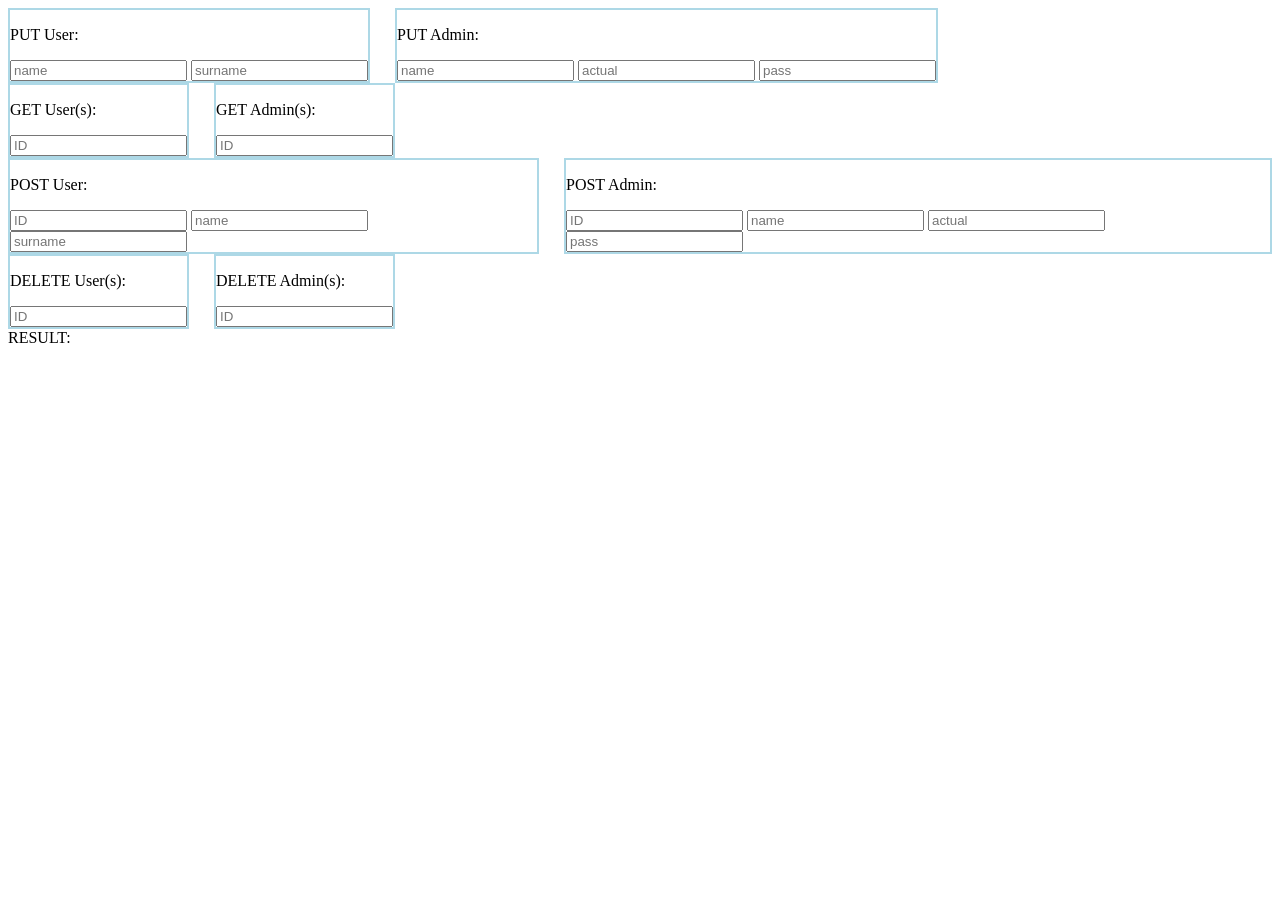
<file: content/index.html>
<!DOCTYPE html>
<html lang="ru">

<head>
	<title>posmen</title>
</head>

<style>
main
{
	display: flex;
	gap: 25px;
}
div
{
	border: 2px solid lightblue;
}
</style>

<body>
	<main>
		<div>
			<p>PUT User:</p>
			<input id="putUserName" placeholder="name" onkeypress="putUserEnter(event)"></input>
			<input id="putUserSurname" placeholder="surname" onkeypress="putUserEnter(event)"></input>
		</div>
		<div>
			<p>PUT Admin:</p>
			<input id="putAdminName" placeholder="name" onkeypress="putAdminEnter(event)"></input>
			<input id="putAdminActual" placeholder="actual" onkeypress="putAdminEnter(event)"></input>
			<input id="putAdminPass" placeholder="pass" onkeypress="putAdminEnter(event)"></input>
		</div>
	</main>
	<main>
		<div>
			<p>GET User(s):</p>
			<input id="getUserID" placeholder="ID" onkeypress="getUserEnter(event)"></input>
		</div>
		<div>
			<p>GET Admin(s):</p>
			<input id="getAdminID" placeholder="ID" onkeypress="getAdminEnter(event)"></input>
		</div>
	</main>
		<main>
		<div>
			<p>POST User:</p>
			<input id="postUserID" placeholder="ID" onkeypress="postUserEnter(event)"></input>
			<input id="postUserName" placeholder="name" onkeypress="postUserEnter(event)"></input>
			<input id="postUserSurname" placeholder="surname" onkeypress="postUserEnter(event)"></input>
		</div>
		<div>
			<p>POST Admin:</p>
			<input id="postAdminID" placeholder="ID" onkeypress="postAdminEnter(event)"></input>
			<input id="postAdminName" placeholder="name" onkeypress="postAdminEnter(event)"></input>
			<input id="postAdminActual" placeholder="actual" onkeypress="postAdminEnter(event)"></input>
			<input id="postAdminPass" placeholder="pass" onkeypress="postAdminEnter(event)"></input>
		</div>
	</main>
		<main>
		<div>
			<p>DELETE User(s):</p>
			<input id="deleteUserID" placeholder="ID" onkeypress="deleteUserEnter(event)"></input>
		</div>
		<div>
			<p>DELETE Admin(s):</p>
			<input id="deleteAdminID" placeholder="ID" onkeypress="deleteAdminEnter(event)"></input>
		</div>
	</main>
	<footer>RESULT: <span id="res"></span><footer>
</body>

<script>
var putUserName = document.getElementById("putUserName");
var putUserSurname = document.getElementById("putUserSurname");
var putUser = new XMLHttpRequest();
putUser.onload = function()
{
	document.getElementById("res").innerText = this.responseText;
}
function putUserEnter(e)
{	
	if (e.keyCode == 13)
	{
		putUser.open("PUT", "/lapi/users");
		putUser.send('{"name":"' + putUserName.value + '","surname":"' + putUserSurname.value + '"}');
		putUserName.value = '';
		putUserSurname.value = '';
	}
}

var putAdminName = document.getElementById("putAdminName");
var putAdminActual = document.getElementById("putAdminActual");
var putAdminPass = document.getElementById("putAdminPass");
var putAdmin = new XMLHttpRequest();
putAdmin.onload = function()
{
	document.getElementById("res").innerText = this.responseText;
}
function putAdminEnter(e)
{	
	if (e.keyCode == 13)
	{
		putAdmin.open("PUT", "/lapi/admins");
		putAdmin.send('{"name":"' + putAdminName.value + '","actual":"' + putAdminActual.value + '","pass":"' + putAdminPass.value + '"}');
		putAdminName.value = '';
		putAdminActual.value = '';
		putAdminPass.value = '';
	}
}

var getUserID = document.getElementById("getUserID");
var getUser = new XMLHttpRequest();
getUser.onload = function() 
{
	document.getElementById("res").innerText = this.responseText;
}
function getUserEnter(e)
{	
	if (e.keyCode == 13)
	{
		getUser.open("GET", "/lapi/users?id=" + getUserID.value);
		getUser.send();
		getUserID.value = '';
	}
}

var getAdminID = document.getElementById("getAdminID");
var getAdmin = new XMLHttpRequest();
getAdmin.onload = function() 
{
	document.getElementById("res").innerText = this.responseText;
}
function getAdminEnter(e)
{	
	if (e.keyCode == 13)
	{
		getAdmin.open("GET", "/lapi/admins?id=" + getAdminID.value);
		getAdmin.send();
		getAdminID.value = '';
	}
}

var postUserID = document.getElementById("postUserID");
var postUserName = document.getElementById("postUserName");
var postUserSurname = document.getElementById("postUserSurname");
var postUser = new XMLHttpRequest();
postUser.onload = function() 
{
	document.getElementById("res").innerText = this.responseText;
}
function postUserEnter(e)
{	
	if (e.keyCode == 13)
	{
		postUser.open("POST", "/lapi/users");
		postUser.send('{"id":"' + postUserID.value + '","name":"' + postUserName.value + '","surname":"' + postUserSurname.value + '"}');
		postUserID.value = '';
		postUserName.value = '';
		postUserSurname.value = '';
	}
}

var postAdminID = document.getElementById("postAdminID");
var postAdminName = document.getElementById("postAdminName");
var postAdminActual = document.getElementById("postAdminActual");
var postAdminPass = document.getElementById("postAdminPass");
var postAdmin = new XMLHttpRequest();
postAdmin.onload = function()
{
	document.getElementById("res").innerText = this.responseText;
}
function postAdminEnter(e)
{	
	if (e.keyCode == 13)
	{
		postAdmin.open("POST", "/lapi/admins");
		postAdmin.send('{"id":"' + postAdminID.value + + '","name":"' + postAdminName.value + '","actual":"' + postAdminActual.value + '","pass":"' + postAdminPass.value + '"}');
		postAdminID.value = '';
		postAdminName.value = '';
		postAdminActual.value = '';
		postAdminPass.value = '';
	}
}

var deleteUserID = document.getElementById("deleteUserID");
var deleteUser = new XMLHttpRequest();
deleteUser.onload = function() 
{
	document.getElementById("res").innerText = this.responseText;
}
function deleteUserEnter(e)
{	
	if (e.keyCode == 13)
	{
		deleteUser.open("DELETE", "/lapi/users?id=" + deleteUserID.value);
		deleteUser.send();
		deleteUserID.value = '';
	}
}

var deleteAdminID = document.getElementById("deleteAdminID");
var deleteAdmin = new XMLHttpRequest();
deleteAdmin.onload = function() 
{
	document.getElementById("res").innerText = this.responseText;
}
function deleteAdminEnter(e)
{	
	if (e.keyCode == 13)
	{
		deleteAdmin.open("DELETE", "/lapi/admins?id=" + deleteAdminID.value);
		deleteAdmin.send();
		deleteAdminID.value = '';
	}
}
</script>

</html>
</file>
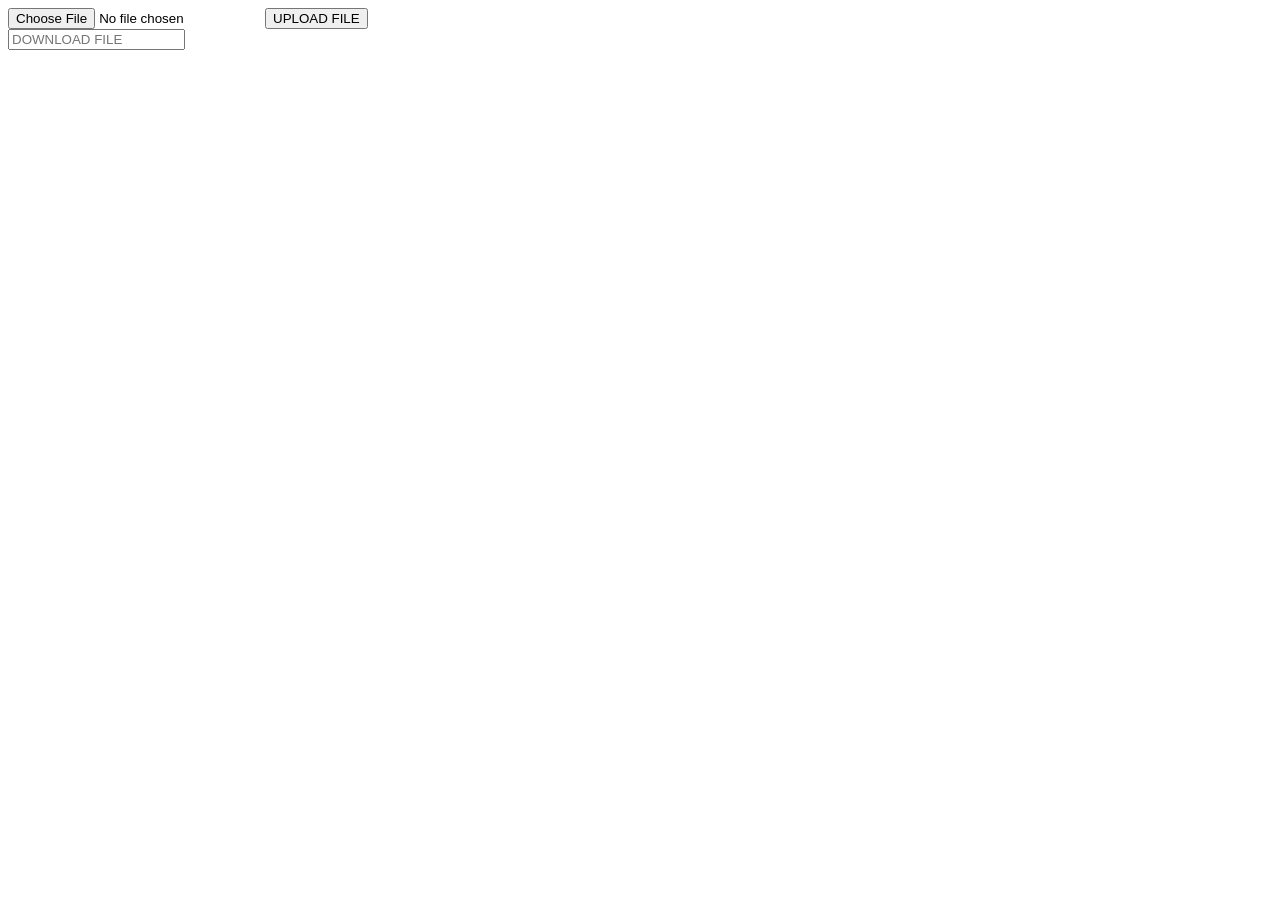
<file: content/sessions/index.html>
<!DOCTYPE html>
<html lang="ru">

<head>
	<title>donlod</title>
</head>

<body>
	<form action="upload.php" method="post" enctype="multipart/form-data">
		<input type="file" name="fileToUpload" id="fileToUpload">
		<input type="submit" value="UPLOAD FILE" name="submit">
	</form>
	<input placeholder="DOWNLOAD FILE" id="download" onkeypress="DownloadEnter(event)">
</body>

<script>
var download = document.getElementById("download");
var link = document.createElement("a");

function DownloadEnter(e)
{	
	if (e.keyCode == 13)
	{
		link.href = "http://localhost/files/" + download.value;
		link.download = download.value;
		download.value = "";
		link.click();
	}
}
</script>

</html>
</file>
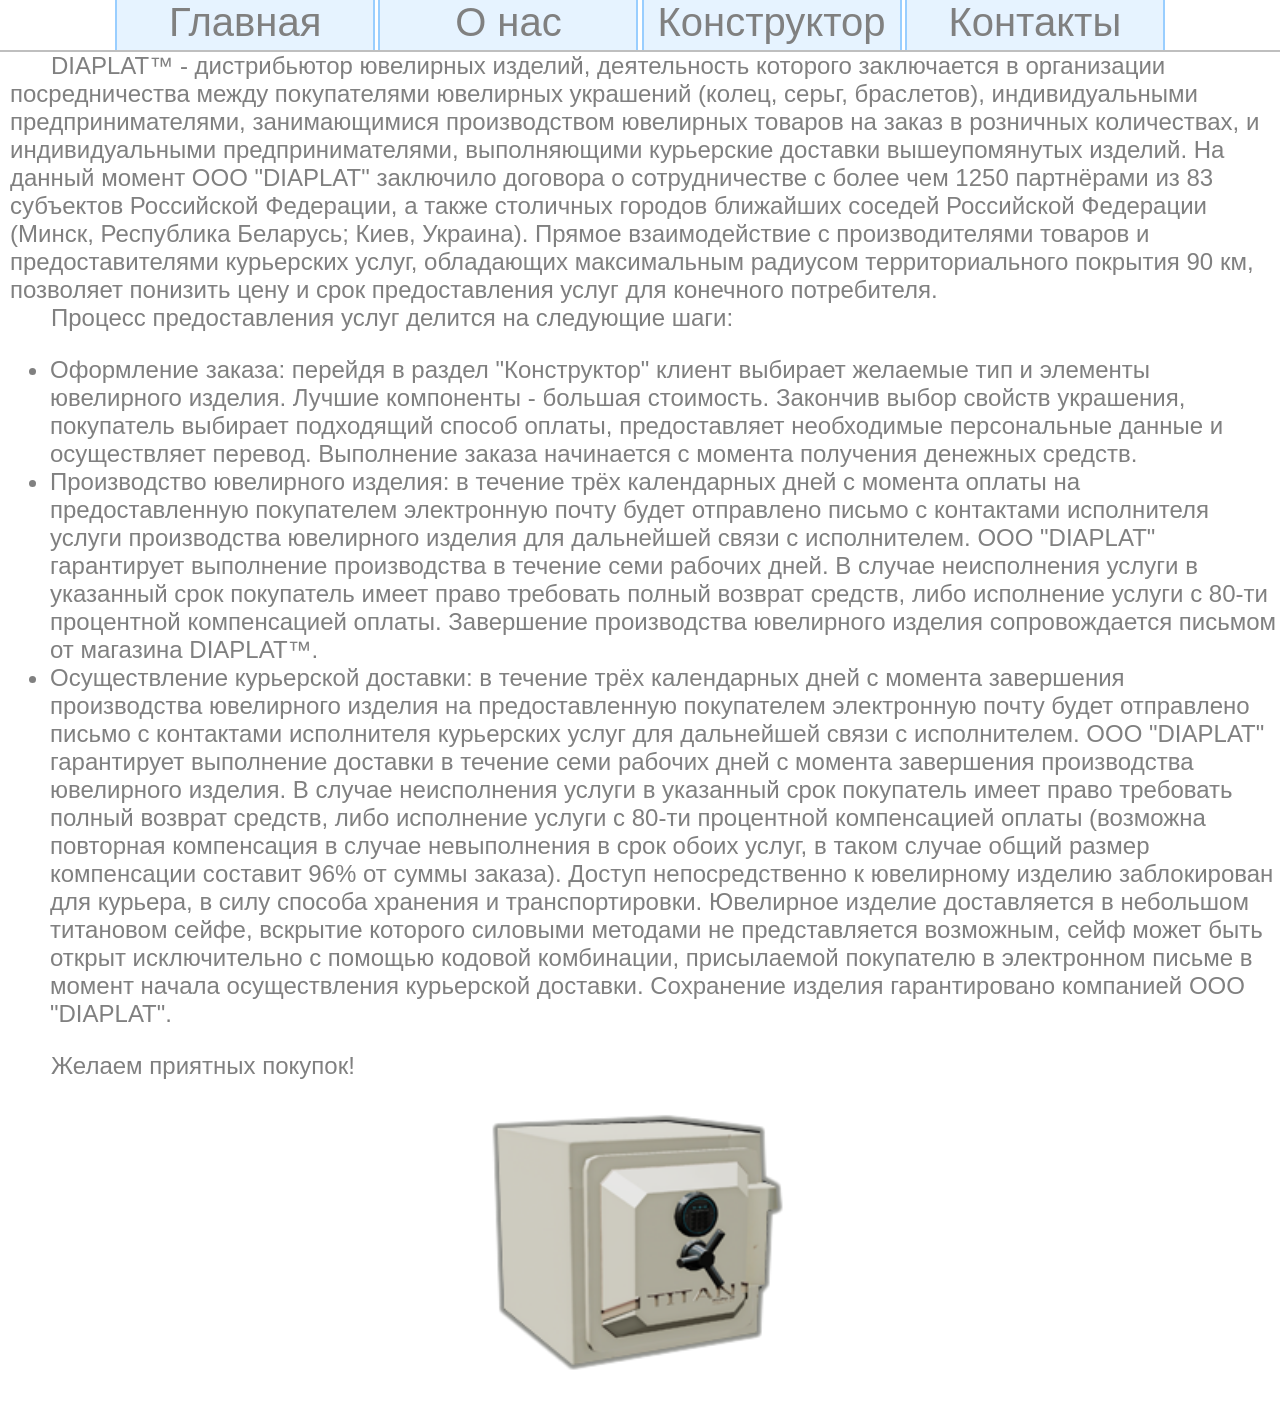
<file: content/diaplat/about/index.html>
<!DOCTYPE html>
<html lang="ru">

<head>
	<meta name="viewport" content="width=device-width, initial-scale=1.0">
	<meta charset="utf-8">
	<title>Ювелирный магазин DIAPLAT</title>
	<link rel="stylesheet" type="text/css" href="style.css">
	<link rel = "shortcut icon" href="favicon.ico" type="image/x-icon">
</head>

<body>
	<div class="mobile">
		<nav id="navM">
			<div id="navHomeM">Главная</div>
			<div id="navAboutM">О нас</div>
			<div id="navConstructorM">Конструктор</div>
			<div id="navContactsM">Контакты</div>
			<div id="navBtn">></div>
		</nav>
		<main>
			<div id="textM" class="indent">
			DIAPLAT™ - дистрибьютор ювелирных изделий, деятельность которого заключается 
			в организации посредничества между покупателями ювелирных украшений (колец, серьг, браслетов), 
			индивидуальными предпринимателями, занимающимися производством ювелирных товаров на заказ в розничных количествах, 
			и индивидуальными предпринимателями, выполняющими курьерские доставки вышеупомянутых изделий. 
			На данный момент ООО "DIAPLAT" заключило договора о сотрудничестве с более чем 1250 партнёрами из 83 субъектов Российской Федерации, 
			а также столичных городов ближайших соседей Российской Федерации (Минск, Республика Беларусь; Киев, Украина). 
			Прямое взаимодействие с производителями товаров и предоставителями курьерских услуг, обладающих максимальным радиусом территориального покрытия 90 км, 
			позволяет понизить цену и срок предоставления услуг для конечного потребителя.
			</div>
			<div id="textM" class="indent">
			Процесс предоставления услуг делится на следующие шаги:
			</div>
			<ul id="textM">
				<li>Оформление заказа: перейдя в раздел "Конструктор" клиент выбирает желаемые тип и элементы ювелирного изделия. Лучшие компоненты - большая стоимость. Закончив выбор свойств украшения, покупатель выбирает подходящий способ оплаты, предоставляет необходимые персональные данные и осуществляет перевод. Выполнение заказа начинается с момента получения денежных средств.</li>
				<li>Производство ювелирного изделия: в течение трёх календарных дней с момента оплаты на предоставленную покупателем электронную почту будет отправлено письмо с контактами исполнителя услуги производства ювелирного изделия для дальнейшей связи с исполнителем. ООО "DIAPLAT" гарантирует выполнение производства в течение семи рабочих дней. В случае неисполнения услуги в указанный срок покупатель имеет право требовать полный возврат средств, либо исполнение услуги с 80-ти процентной компенсацией оплаты. Завершение производства ювелирного изделия сопровождается письмом от магазина DIAPLAT™.</li>
				<li>Осуществление курьерской доставки: в течение трёх календарных дней с момента завершения производства ювелирного изделия на предоставленную покупателем электронную почту будет отправлено письмо с контактами исполнителя курьерских услуг для дальнейшей связи с исполнителем. ООО "DIAPLAT" гарантирует выполнение доставки в течение семи рабочих дней с момента завершения производства ювелирного изделия. В случае неисполнения услуги в указанный срок покупатель имеет право требовать полный возврат средств, либо исполнение услуги с 80-ти процентной компенсацией оплаты (возможна повторная компенсация в случае невыполнения в срок обоих услуг, в таком случае общий размер компенсации составит 96% от суммы заказа). Доступ непосредственно к ювелирному изделию заблокирован для курьера, в силу способа хранения и транспортировки. Ювелирное изделие доставляется в небольшом титановом сейфе, вскрытие которого силовыми методами не представляется возможным, сейф может быть открыт исключительно с помощью кодовой комбинации, присылаемой покупателю в электронном письме в момент начала осуществления курьерской доставки. Сохранение изделия гарантировано компанией ООО "DIAPLAT".</li>
			</ul>
			<div id="textM" class="indent">Желаем приятных покупок!</div>
			<div><img id="img" src="safe.png"></div>
		</main>
		<footer>
		</footer>
	</div>
	<div class="desktop">
		<nav>
			<div id="navHomeD"><div id="navT">Главная</div></div>
			<div id="navAboutD">О нас</div>
			<div id="navConstructorD">Конструктор</div>
			<div id="navContactsD">Контакты</div>
		</nav>
		<main>
			<div id="textD" class="indent">
			DIAPLAT™ - дистрибьютор ювелирных изделий, деятельность которого заключается 
			в организации посредничества между покупателями ювелирных украшений (колец, серьг, браслетов), 
			индивидуальными предпринимателями, занимающимися производством ювелирных товаров на заказ в розничных количествах, 
			и индивидуальными предпринимателями, выполняющими курьерские доставки вышеупомянутых изделий. 
			На данный момент ООО "DIAPLAT" заключило договора о сотрудничестве с более чем 1250 партнёрами из 83 субъектов Российской Федерации, 
			а также столичных городов ближайших соседей Российской Федерации (Минск, Республика Беларусь; Киев, Украина). 
			Прямое взаимодействие с производителями товаров и предоставителями курьерских услуг, обладающих максимальным радиусом территориального покрытия 90 км, 
			позволяет понизить цену и срок предоставления услуг для конечного потребителя.
			</div>
			<div id="textD" class="indent">
			Процесс предоставления услуг делится на следующие шаги:
			</div>
			<ul id="textD">
				<li>Оформление заказа: перейдя в раздел "Конструктор" клиент выбирает желаемые тип и элементы ювелирного изделия. Лучшие компоненты - большая стоимость. Закончив выбор свойств украшения, покупатель выбирает подходящий способ оплаты, предоставляет необходимые персональные данные и осуществляет перевод. Выполнение заказа начинается с момента получения денежных средств.</li>
				<li>Производство ювелирного изделия: в течение трёх календарных дней с момента оплаты на предоставленную покупателем электронную почту будет отправлено письмо с контактами исполнителя услуги производства ювелирного изделия для дальнейшей связи с исполнителем. ООО "DIAPLAT" гарантирует выполнение производства в течение семи рабочих дней. В случае неисполнения услуги в указанный срок покупатель имеет право требовать полный возврат средств, либо исполнение услуги с 80-ти процентной компенсацией оплаты. Завершение производства ювелирного изделия сопровождается письмом от магазина DIAPLAT™.</li>
				<li>Осуществление курьерской доставки: в течение трёх календарных дней с момента завершения производства ювелирного изделия на предоставленную покупателем электронную почту будет отправлено письмо с контактами исполнителя курьерских услуг для дальнейшей связи с исполнителем. ООО "DIAPLAT" гарантирует выполнение доставки в течение семи рабочих дней с момента завершения производства ювелирного изделия. В случае неисполнения услуги в указанный срок покупатель имеет право требовать полный возврат средств, либо исполнение услуги с 80-ти процентной компенсацией оплаты (возможна повторная компенсация в случае невыполнения в срок обоих услуг, в таком случае общий размер компенсации составит 96% от суммы заказа). Доступ непосредственно к ювелирному изделию заблокирован для курьера, в силу способа хранения и транспортировки. Ювелирное изделие доставляется в небольшом титановом сейфе, вскрытие которого силовыми методами не представляется возможным, сейф может быть открыт исключительно с помощью кодовой комбинации, присылаемой покупателю в электронном письме в момент начала осуществления курьерской доставки. Сохранение изделия гарантировано компанией ООО "DIAPLAT".</li>
			</ul>
			<div id="textD" class="indent">Желаем приятных покупок!</div>
			<div><img id="img" src="safe.png"></div>
		</main>
		<footer id="footD">
		</footer>
	</div>
</body>
<script src="script.js"></script>
</html>
</file>
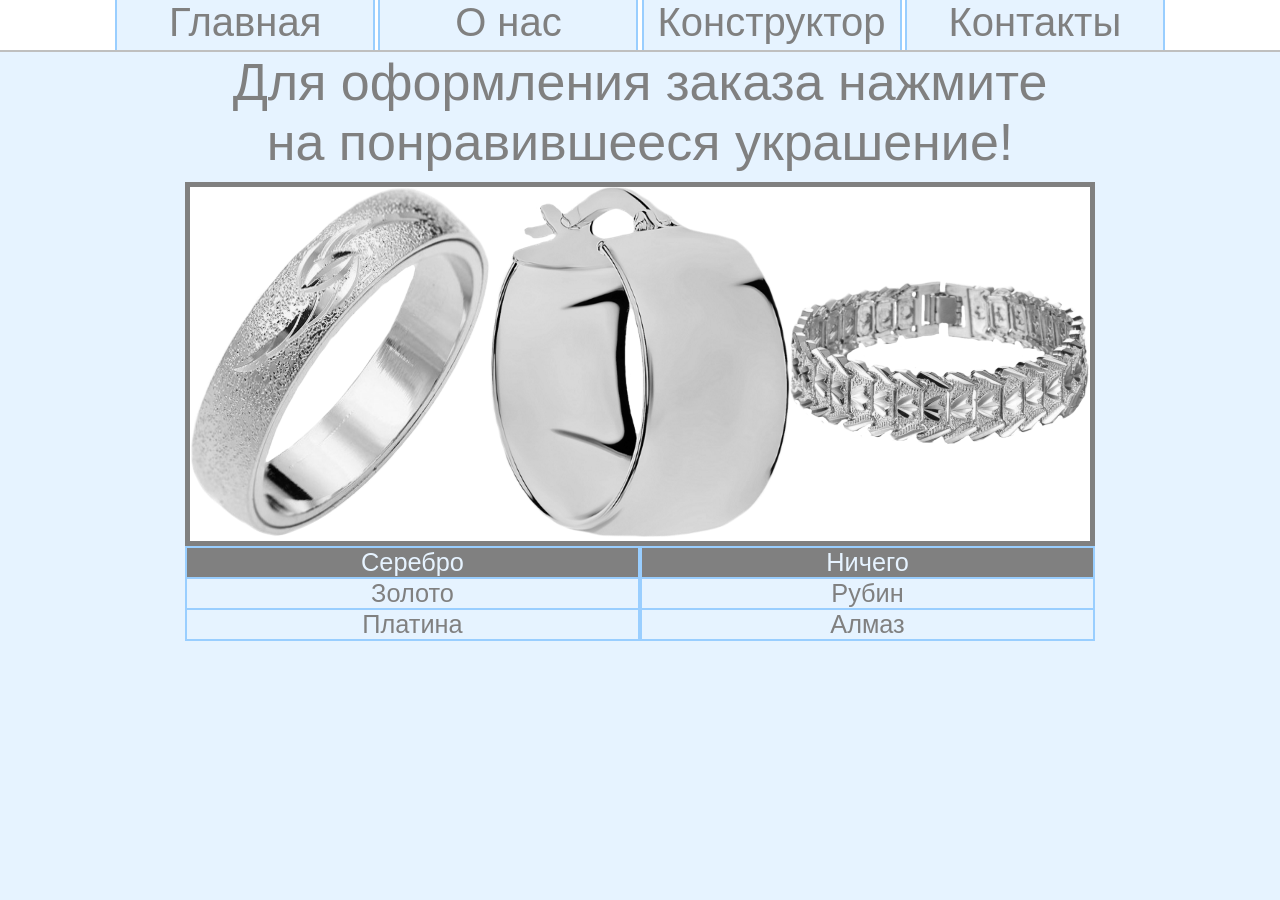
<file: content/diaplat/constructor/index.html>
<!DOCTYPE html>
<html lang="ru">

<head>
	<meta name="viewport" content="width=device-width, initial-scale=1.0">
	<meta charset="utf-8">
	<title>Ювелирный магазин DIAPLAT</title>
	<link rel="stylesheet" type="text/css" href="style.css">
	<link rel = "shortcut icon" href="favicon.ico" type="image/x-icon">
</head>

<body>
	<div class="mobile">
		<nav id="navM">
			<div id="navHomeM">Главная</div>
			<div id="navAboutM">О нас</div>
			<div id="navConstructorM">Конструктор</div>
			<div id="navContactsM">Контакты</div>
			<div id="navBtn">></div>
		</nav>
		<main>
			<div id="textM">Для оформления заказа</div>
			<div id="textM">нажмите</div>
			<div id="textM">на понравившееся</div>
			<div id="textM">украшение!</div>
			<div id="flexSCM">
				<div class="ringM1"><img src="ringS.png"></img></div>
				<div class="earringM1"><img src="earringS.png"></img></div>
				<div class="braceletM1" id="br"><img src="braceletS.png"></img></div>
			</div>
			<div id="flexGM">
				<div class="ringM2"><img src="ringG.png"></img></div>
				<div class="earringM2"><img src="earringG.png"></img></div>
				<div class="braceletM2" id="br"><img src="braceletG.png"></img></div>
			</div>
			<div id="flexPM">
				<div class="ringM3"><img src="ringP.png"></img></div>
				<div class="earringM3"><img src="earringP.png"></img></div>
				<div class="braceletM3" id="br"><img src="braceletP.png"></img></div>
			</div>
			<div id="buttons">
				<div id="silvMC">Серебро</div>
				<div id="goldM">Золото</div>
				<div id="platM">Платина</div>
				<div id="noneMC">Ничего</div>
				<div id="rubyM">Рубин</div>
				<div id="diamM">Алмаз</div>
			</div>
			<div id="ruby1M"><img src="ruby.png"></img></div>
			<div id="ruby2M"><img src="ruby.png"></img></div>
			<div id="ruby3M"><img src="ruby.png"></img></div>
			<div id="diam1M"><img src="diamond.png"></img></div>
			<div id="diam2M"><img src="diamond.png"></img></div>
			<div id="diam3M"><img src="diamond.png"></img></div>
		</main>
		<footer>
		</footer>
	</div>
	<div class="desktop">
		<nav>
			<div id="navHomeD"><div id="navT">Главная</div></div>
			<div id="navAboutD">О нас</div>
			<div id="navConstructorD">Конструктор</div>
			<div id="navContactsD">Контакты</div>
		</nav>
		<main>
			<div id="textD">Для оформления заказа нажмите</div>
			<div id="textD">на понравившееся украшение!</div>
			<div id="flexSCD">
				<div class="ringD1"><img src="ringS.png"></img></div>
				<div class="earringD1"><img src="earringS.png"></img></div>
				<div class="braceletD1" id="br"><img src="braceletS.png"></img></div>
			</div>
			<div id="flexGD">
				<div class="ringD2"><img src="ringG.png"></img></div>
				<div class="earringD2"><img src="earringG.png"></img></div>
				<div class="braceletD2" id="br"><img src="braceletG.png"></img></div>
			</div>
			<div id="flexPD">
				<div class="ringD3"><img src="ringP.png"></img></div>
				<div class="earringD3"><img src="earringP.png"></img></div>
				<div class="braceletD3" id="br"><img src="braceletP.png"></img></div>
			</div>
			<div id="buttons">
				<div id="silvDC">Серебро</div>
				<div id="goldD">Золото</div>
				<div id="platD">Платина</div>
				<div id="noneDC">Ничего</div>
				<div id="rubyD">Рубин</div>
				<div id="diamD">Алмаз</div>
			</div>
			<div id="ruby1D"><img src="ruby.png"></img></div>
			<div id="ruby2D"><img src="ruby.png"></img></div>
			<div id="ruby3D"><img src="ruby.png"></img></div>
			<div id="diam1D"><img src="diamond.png"></img></div>
			<div id="diam2D"><img src="diamond.png"></img></div>
			<div id="diam3D"><img src="diamond.png"></img></div>
		</main>
		<footer id="footD">
		</footer>
	</div>
</body>
<script src="script.js"></script>
</html>
</file>
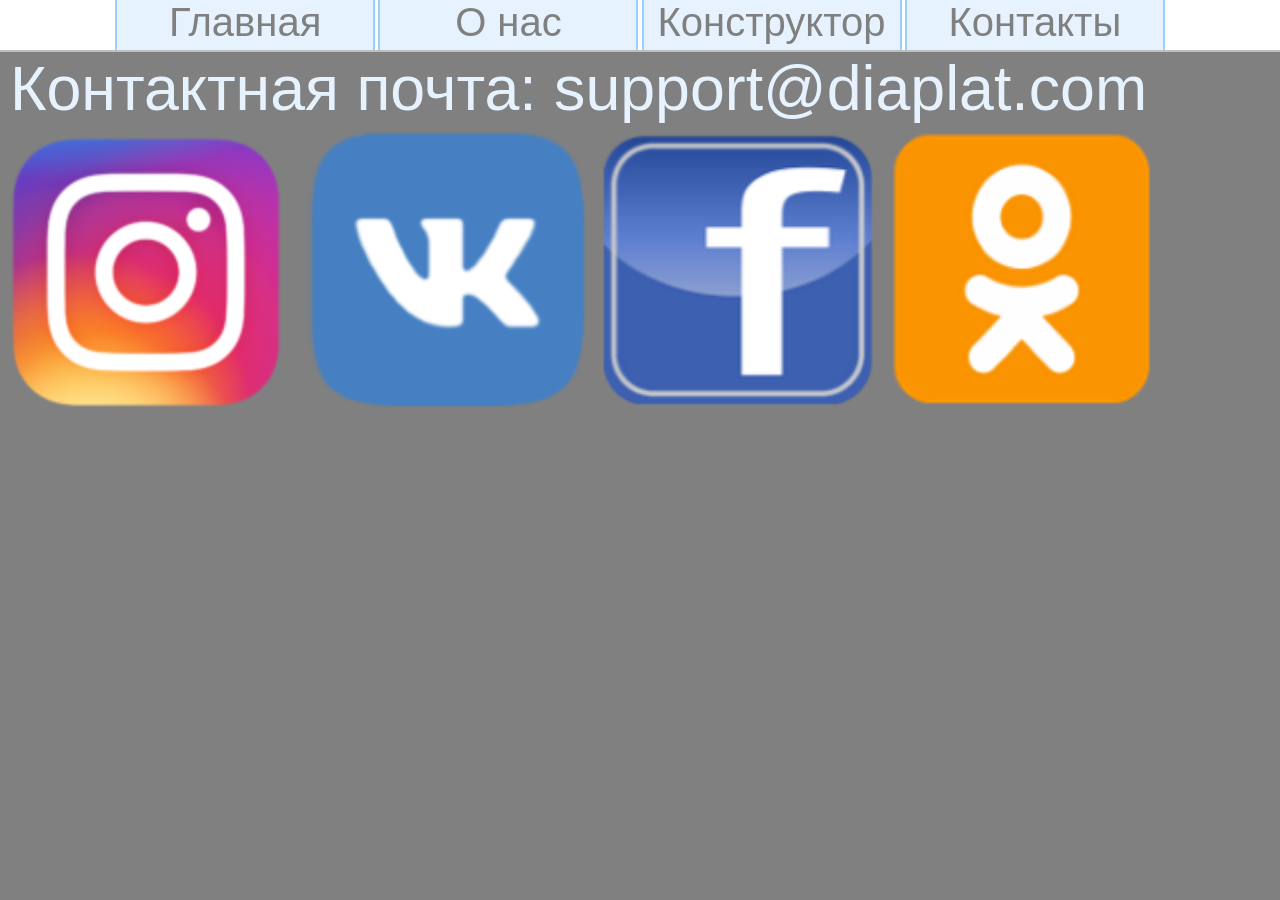
<file: content/diaplat/contacts/index.html>
<!DOCTYPE html>
<html lang="ru">

<head>
	<meta name="viewport" content="width=device-width, initial-scale=1.0">
	<meta charset="utf-8">
	<title>Ювелирный магазин DIAPLAT</title>
	<link rel="stylesheet" type="text/css" href="style.css">
	<link rel = "shortcut icon" href="favicon.ico" type="image/x-icon">
</head>

<body>
	<div class="mobile">
		<nav id="navM">
			<div id="navHomeM">Главная</div>
			<div id="navAboutM">О нас</div>
			<div id="navConstructorM">Конструктор</div>
			<div id="navContactsM">Контакты</div>
			<div id="navBtn">></div>
		</nav>
		<main>
			<div id="textM">Контактная почта: support@diaplat.com</div>
			<a href="https://www.instagram.com/adamas_ru/?hl=ru"><img src="instagram.png" width="193"></img></a>
			<a href="https://vk.com/adamas.club"><img src="vk.png" width="185"></img></a>
			<a href="https://www.facebook.com/adamas.club/"><img src="facebook.png" width="185"></img></a>
			<a href="https://ok.ru/adamasclub"><img src="odnoklassniki.png" width="185"></img></a>
		</main>
		<footer>
		</footer>
	</div>
	<div class="desktop">
		<nav>
			<div id="navHomeD"><div id="navT">Главная</div></div>
			<div id="navAboutD">О нас</div>
			<div id="navConstructorD">Конструктор</div>
			<div id="navContactsD">Контакты</div>
		</nav>
		<main>
			<div id="textD">Контактная почта: support@diaplat.com</div>
			<div id="flex">
				<a href="https://www.instagram.com/adamas_ru/?hl=ru"><img src="instagram.png" width="300"></img></a>
				<a href="https://vk.com/adamas.club"><img src="vk.png" width="292"></img></a>
				<a href="https://www.facebook.com/adamas.club/"><img src="facebook.png" width="288"></img></a>
				<a href="https://ok.ru/adamasclub"><img src="odnoklassniki.png" width="277"></img></a>
			</div>
		</main>
		<footer id="footD">
		</footer>
	</div>
</body>
<script src="script.js"></script>
</html>
</file>
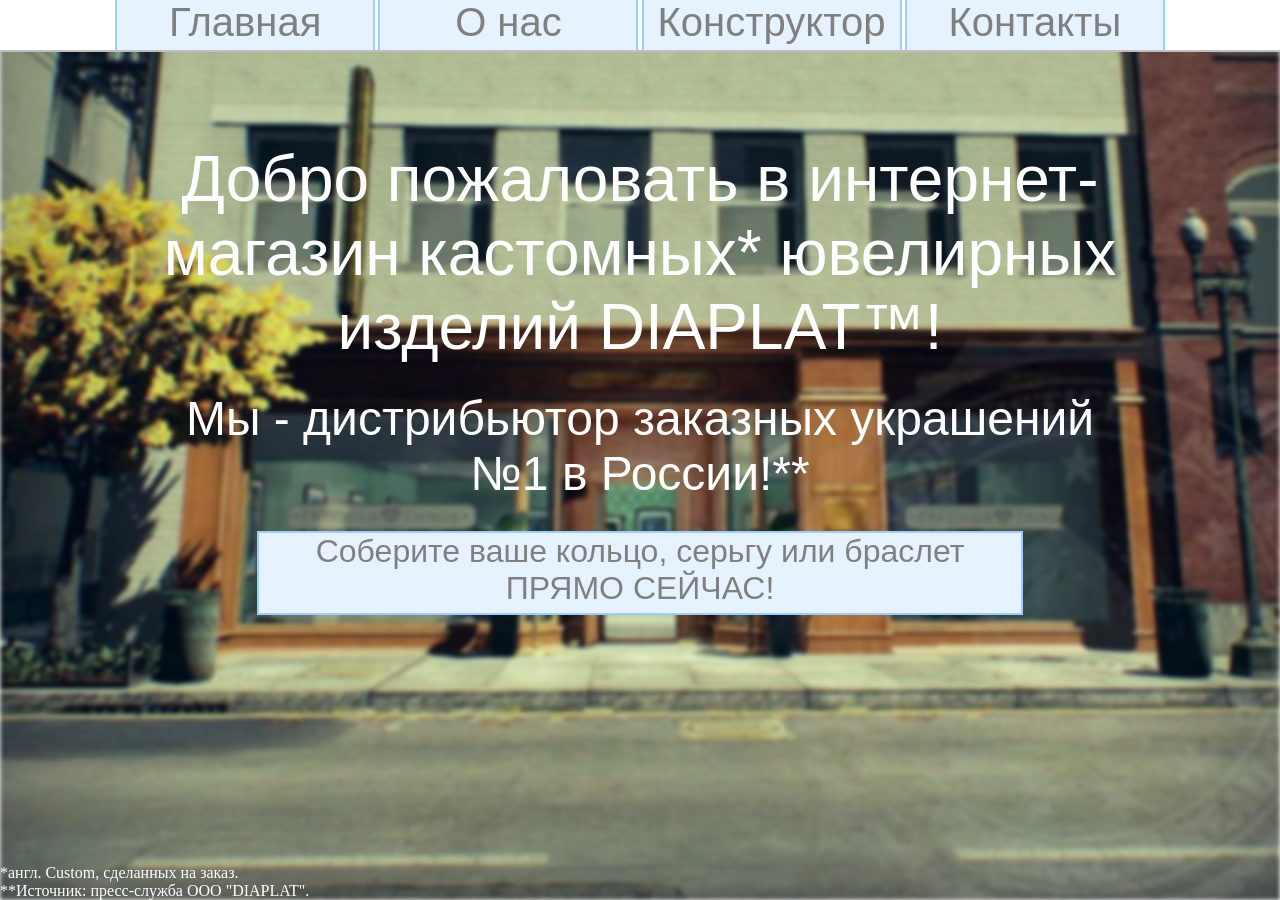
<file: content/diaplat/home/index.html>
<!DOCTYPE html>
<html lang="ru">

<head>
	<meta name="viewport" content="width=device-width, initial-scale=1.0">
	<meta charset="utf-8">
	<title>Ювелирный магазин DIAPLAT</title>
	<link rel="stylesheet" type="text/css" href="style.css">
	<link rel = "shortcut icon" href="favicon.ico" type="image/x-icon">
</head>

<body>
	<div id="off">
		<div>К сожалению, наш сайт не поддерживает Internet Explorer.</div>
		<div>Советуем обновить браузер.</div>
	</div>
	<div class="mobile">
		<nav id="navM">
			<div id="navHomeM">Главная</div>
			<div id="navAboutM">О нас</div>
			<div id="navConstructorM">Конструктор</div>
			<div id="navContactsM">Контакты</div>
			<div id="navBtn">></div>
		</nav>
		<main>
			<div id="welcome">
				<div>Добро пожаловать в интернет-магазин кастомных* ювелирных изделий DIAPLAT™!</div>
			</div>
			<div id="number1M">
				<div>Мы - дистрибьютор заказных украшений №1 в России!**</div>
			</div>
			<div id="orderM">
				<div>Соберите ваше кольцо, серьгу или браслет</div> 
				<div>ПРЯМО СЕЙЧАС!</div>
			</div>
		</main>
		<footer>
			<div>*англ. Custom, сделанных на заказ.</div>
			<div>**Источник: пресс-служба ООО "DIAPLAT".</div>
		</footer>
		<div id="imgM"></div>
	</div>
	<div class="desktop">
		<nav>
			<div id="navHomeD"><div id="navT">Главная</div></a></div>
			<div id="navAboutD">О нас</div>
			<div id="navConstructorD">Конструктор</div>
			<div id="navContactsD">Контакты</div>
		</nav>
		<main>
				<div id="welcome">
					<div>Добро пожаловать в интернет-</div>
					<div>магазин кастомных* ювелирных</div>
					<div>изделий DIAPLAT™!</div>
				</div>
				<div id="number1D">
					<div>Мы - дистрибьютор заказных украшений</div>
					<div>№1 в России!**</div>
				</div>
				<div id="orderD">
					<div>Соберите ваше кольцо, серьгу или браслет</div> 
					<div>ПРЯМО СЕЙЧАС!</div>
				</div>
		</main>
		<footer id="footD">
			<div>*англ. Custom, сделанных на заказ.</div>
			<div>**Источник: пресс-служба ООО "DIAPLAT".</div>
		</footer>
		<div id="imgD"></div>
	</div>
</body>
<script src="script.js"></script>
</html>
</file>
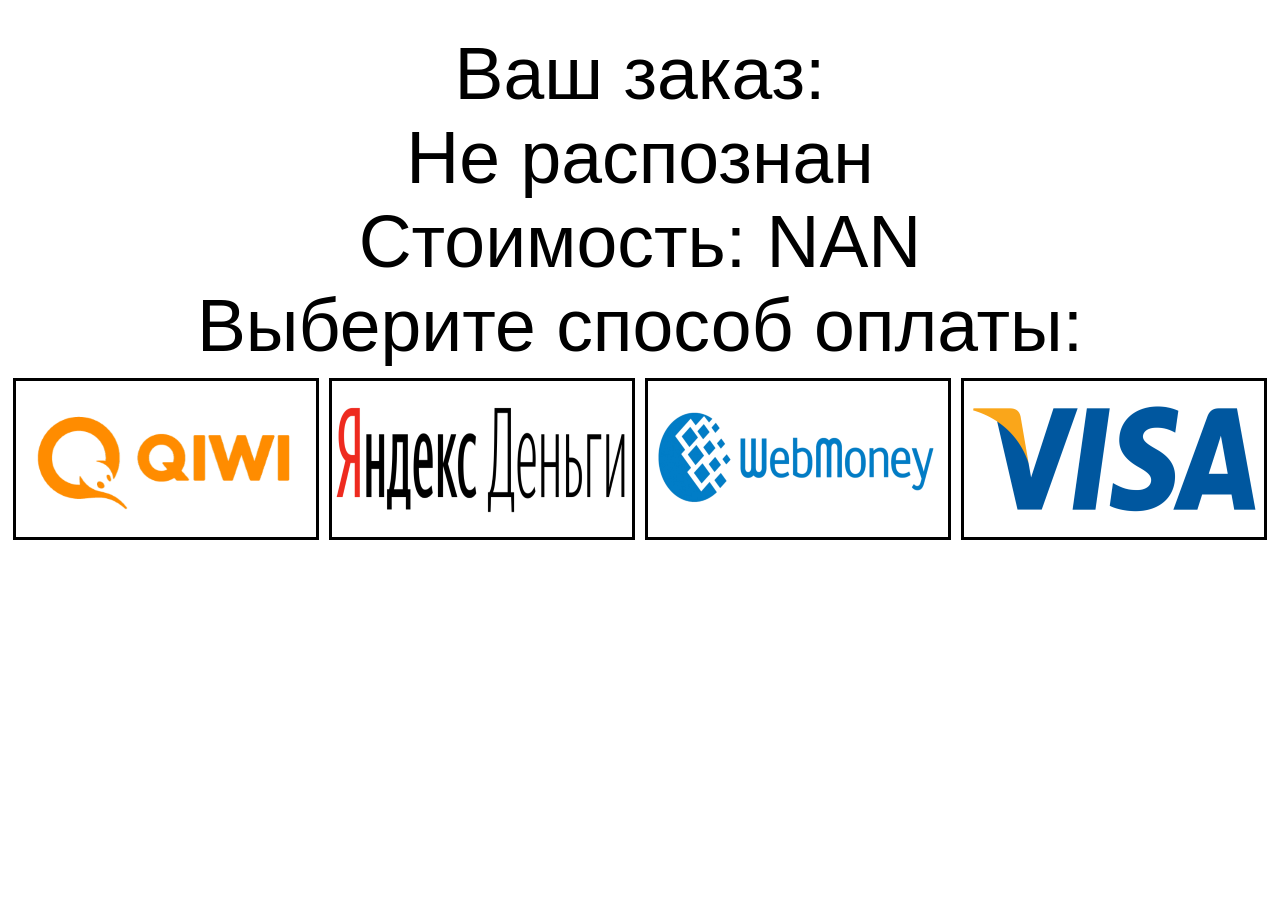
<file: content/diaplat/transaction/index.html>
<!DOCTYPE html>
<html lang="ru">

<head>
	<meta name="viewport" content="width=device-width, initial-scale=1.0">
	<meta charset="utf-8">
	<title>Платёжная система</title>
	<link rel="stylesheet" type="text/css" href="style.css">
</head>

<body>
	<div class="mobile">
		<main>
			<div id="textM">
				<div>Ваш заказ:</div>
				<div id="nameM"></div>
				<div id="costM"></div>
				<div>Выберите способ оплаты:</div>
			</div>
			<div id="flex">
				<div><a href="../home/index.html"><img src="qiwi.png"></a></div>
				<div><a href="../home/index.html"><img src="yandex.png"></a></div>
				<div><a href="../home/index.html"><img src="webmoney.png"></a></div>
				<div><a href="../home/index.html"><img src="visa.png"></a></div>
			</div>
		</main>
		<footer>
		</footer>
	</div>
	<div class="desktop">
		<main>
			<div>Ваш заказ:</div>
			<div id="nameD"></div>
			<div id="costD"></div>
			<div>Выберите способ оплаты:</div>
			<div id="flex">
				<div><a href="../home/index.html"><img src="qiwi.png"></a></div>
				<div><a href="../home/index.html"><img src="yandex.png"></a></div>
				<div><a href="../home/index.html"><img src="webmoney.png"></a></div>
				<div><a href="../home/index.html"><img src="visa.png"></a></div>
			</div>
		</main>
		<footer id="footD">
		</footer>
	</div>
</body>
<script src="script.js"></script>
</html>
</file>
<file: content/diaplat/about/style.css>
body
{
	padding: 0;
	margin: 0;
}
#img
	{
		min-width: 320px;
	}

.indent
{
	text-indent: 41px;
}

.mobile
{
	display: flex;
}
	.mobile #navM
	{
		display: grid;
		position: fixed;
		grid-template-areas:
			"A A E"
			"B B E"
			"C C E"
			"D D E";
		height: 100vh;
		transform: translateX();
		font-family: Century Gothic, sans-serif;
		font-size: 14pt;
		background: #e6f3ff;
		text-align: center;
		transform: translateX(-120px);
		transition: transform 1s;
		z-index: 2;
	}
	.mobile #navMclick
	{
		display: grid;
		position: fixed;
		grid-template-areas:
			"A A E"
			"B B E"
			"C C E"
			"D D E";
		height: 100vh;
		font-family: Century Gothic, sans-serif;
		font-size: 14pt;
		background: #e6f3ff;
		text-align: center;
		transform: translateX(0);
		transition: transform 1s;
		z-index: 2;
	}
	.mobile main
	{
		margin-left: 52px;
		height: 100vh;
		width: 100%;
	}
	.mobile #navHomeM
	{
		grid-area: A;
		border-bottom: 2px solid #99ceff;
		line-height: 25vh;
		max-height: 25vh;
		color: #808080;
	}
	.mobile #navAboutM
	{
		grid-area: B;
		border-bottom: 2px solid #99ceff;
		line-height: 25vh;
		max-height: 25vh;
		color: #808080;
	}
	.mobile #navConstructorM
	{
		grid-area: C;
		border-bottom: 2px solid #99ceff;
		line-height: 25vh;
		max-height: 24vh;
		color: #808080;
	}
	.mobile #navContactsM
	{
		grid-area: D;
		line-height: 25vh;
		color: #808080;
	}
	.mobile #navBtn
	{
		grid-area: E;
		background: #e6f3ff;
		width: 50px;
		line-height: 100vh;
		border-right: 2px solid #99ceff;
		border-left: 2px solid #99ceff;
		font-family: Century Gothic, sans-serif;
		font-size: 60pt;
		color: #808080;
	}
	.mobile footer
	{
		position: absolute;
		bottom: 0px;
		margin-left: 52px;
		z-index: 1;
		color: white;
		animation-name: textM;
		animation-duration: 2s;
		z-index: 1;
	}
	.mobile #textM
	{
		margin-left: 5px;
		font-family: Century Gothic, sans-serif;
		font-size: 14pt;
		color: #808080;
		position: relative;
		z-index: 1;
	}
	
.desktop
{
	display: none;
}
	.desktop nav
	{
		display: flex;
		position: fixed;
		background: white;
		width: 100%;
		height: 50px;
		margin-right: 1%;
		font-family: Century Gothic, sans-serif;
		font-size: 30pt;
		gap: 0.25%;
		justify-content: center;
		border-bottom: 2px solid #bfbfbf;
		z-index: 2;
	}
	.desktop nav > div
	{
		width: 20%;
		color: #808080;
		background: #e6f3ff;
		border-right: 2px solid #99ceff;
		border-left: 2px solid #99ceff;
		border-color: #99ceff;
		text-align: center;
		vertical-align: center;
		transition: color 0.5s, background 0.5s, border-color 0.5s, width 0.5s;
	}
	.desktop nav > div:hover
	{
		width: 25%;
		background: #808080;
		color: #e6f3ff;
		border-color: #4d4d4d;
		transition: all 1s;
	}
	.desktop main
	{
		display: flex;
		position: relative;
		top: 52px;
		flex-direction: column;
		justify-content: center;
		text-align: center;
		font-family: Century Gothic, sans-serif;
		padding: auto;
		z-index: 1;
	}
	.desktop #footD
	{
		position: absolute;
		bottom: 0px;
		color: white;
		z-index: 1;
		animation-name: textD;
		animation-duration: 2s;
	}
	.desktop #textD
	{
		margin-left: 10px;
		text-align: left;
		font-family: Century Gothic, sans-serif;
		font-size: 18pt;
		color: #808080;
		position: relative;
		z-index: 1;
	}
	
@media screen and (min-width: 1265px) and (min-height: 660px)
{
	.mobile
	{
		display: none;
	}
	.desktop
	{
		display: block;
	}
}
</file>
<file: content/diaplat/constructor/style.css>
body
{
	padding: 0;
	margin: 0;
	background: #e6f3ff;
}

.mobile
{
	display: flex;
}
	.mobile #navM
	{
		display: grid;
		position: fixed;
		grid-template-areas:
			"A A E"
			"B B E"
			"C C E"
			"D D E";
		height: 100vh;
		transform: translateX();
		font-family: Century Gothic, sans-serif;
		font-size: 14pt;
		background: #e6f3ff;
		text-align: center;
		transform: translateX(-120px);
		transition: transform 1s;
		z-index: 2;
	}
	.mobile #navMclick
	{
		display: grid;
		position: fixed;
		grid-template-areas:
			"A A E"
			"B B E"
			"C C E"
			"D D E";
		height: 100vh;
		font-family: Century Gothic, sans-serif;
		font-size: 14pt;
		background: #e6f3ff;
		text-align: center;
		transform: translateX(0);
		transition: transform 1s;
		z-index: 2;
	}
	.mobile main
	{
		margin-left: 42px;
		height: 100vh;
		width: 100%;
	}
	.mobile #navHomeM
	{
		grid-area: A;
		border-bottom: 2px solid #99ceff;
		line-height: 25vh;
		max-height: 25vh;
		color: #808080;
	}
	.mobile #navAboutM
	{
		grid-area: B;
		border-bottom: 2px solid #99ceff;
		line-height: 25vh;
		max-height: 25vh;
		color: #808080;
	}
	.mobile #navConstructorM
	{
		grid-area: C;
		border-bottom: 2px solid #99ceff;
		line-height: 25vh;
		max-height: 24vh;
		color: #808080;
	}
	.mobile #navContactsM
	{
		grid-area: D;
		line-height: 25vh;
		color: #808080;
	}
	.mobile #navBtn
	{
		grid-area: E;
		background: #e6f3ff;
		width: 50px;
		line-height: 100vh;
		border-right: 2px solid #99ceff;
		border-left: 2px solid #99ceff;
		font-family: Century Gothic, sans-serif;
		font-size: 60pt;
		color: #808080;
	}
	.mobile footer
	{
		position: absolute;
		bottom: 0px;
		margin-left: 52px;
		z-index: 1;
		color: white;
		animation-name: textM;
		animation-duration: 2s;
		z-index: 1;
	}
	.mobile #imgM
	{
		position: absolute;
		background-size: cover;
		top: 0px;
		width: 100%;
		height: 100vh;
		z-index: 0;
		filter: blur(2px);
		animation-name: imgM;
		animation-duration: 2s;
		z-index: 0;
		background-position: center;
	}
	.mobile #textM
	{
		margin-left: 13px;
		font-family: Century Gothic, sans-serif;
		font-size: 16pt;
		color: #808080;
		position: relative;
		z-index: 1;
	}
	.mobile #flexSCM
	{
		display: flex;
		flex-direction: column;
		justify-content: baseline;
		border: 2px solid #808080;
		background: white;
		margin-top: 10px;
		margin-left: 10px;
		width: 301px;
	}
	.mobile #flexGCM
	{
		display: flex;
		flex-direction: column;
		justify-content: baseline;
		border: 2px solid #808080;
		background: white;
		margin-top: 10px;
		margin-left: 10px;
		width: 301px;
	}
	.mobile #flexPCM
	{
		display: flex;
		flex-direction: column;
		justify-content: baseline;
		border: 2px solid #808080;
		background: white;
		margin-top: 10px;
		margin-left: 10px;
		width: 301px;
	}
	.mobile #flexSM
	{
		display: none;
		flex-direction: column;
		justify-content: baseline;
		border: 5px solid #808080;
		background: white;
		margin-top: 10px;
		margin-left: 10px;
		width: 301px;
	}
	.mobile #flexGM
	{
		display: none;
		flex-direction: column;
		justify-content: baseline;
		border: 5px solid #808080;
		background: white;
		margin-top: 10px;
		margin-left: 10px;
		width: 301px;
	}
	.mobile #flexPM
	{
		display: none;
		flex-direction: column;
		justify-content: baseline;
		border: 2px solid #808080;
		background: white;
		margin-top: 10px;
		margin-left: 10px;
		width: 301px;
	}
	.mobile #buttons
	{
		position: absolute;
		left: 50px;
		display: grid;
		text-align: center;
		grid-template-areas:
			"A D"
			"B E"
			"C F";
		font-size: 19pt;
		gap: 0;
	}
	.mobile #buttons > div
	{
		width: 151px;
		color: #808080;
		background: #e6f3ff;
		border-right: 2px solid #99ceff;
		border-left: 2px solid #99ceff;
		border-color: #99ceff;
	}
	.mobile #silvM
	{
		grid-area: A;
		margin-left: auto;
		border-top: 2px solid #99ceff;
		border-bottom: 2px solid #99ceff;
	}
	.mobile #goldM
	{
		grid-area: B;
		margin-left: auto;
		border-bottom: 2px solid #99ceff;
	}
	.mobile #platM
	{
		grid-area: C;
		margin-left: auto;
		border-bottom: 2px solid #99ceff;
	}
	.mobile #noneM
	{
		grid-area: D;
		margin-right: auto;
		border-top: 2px solid #99ceff;
		border-bottom: 2px solid #99ceff;
	}
	.mobile #rubyM
	{
		grid-area: E;
		margin-right: auto;
		border-bottom: 2px solid #99ceff;
	}
	.mobile #diamM
	{
		grid-area: F;
		margin-right: auto;
		border-bottom: 2px solid #99ceff;
	}
	.mobile #silvMC
	{
		grid-area: A;
		margin-left: auto;
		background: #808080 !important;
		color: #e6f3ff !important;
		border-top: 2px solid #99ceff;
		border-bottom: 2px solid #99ceff;
	}
	.mobile #goldMC
	{
		grid-area: B;
		margin-left: auto;
		background: #808080 !important;
		color: #e6f3ff !important;
		border-bottom: 2px solid #99ceff;
	}
	.mobile #platMC
	{
		grid-area: C;
		margin-left: auto;
		background: #808080 !important;
		color: #e6f3ff !important;
		border-bottom: 2px solid #99ceff;
	}
	.mobile #noneMC
	{
		grid-area: D;
		margin-right: auto;
		background: #808080 !important;
		color: #e6f3ff !important;
		border-top: 2px solid #99ceff;
		border-bottom: 2px solid #99ceff;
	}
	.mobile #rubyMC
	{
		grid-area: E;
		margin-right: auto;
		background: #808080 !important;
		color: #e6f3ff !important;
		border-bottom: 2px solid #99ceff;
	}
	.mobile #diamMC
	{
		grid-area: F;
		margin-right: auto;
		background: #808080 !important;
		color: #e6f3ff !important;
		border-bottom: 2px solid #99ceff;
	}
	.mobile #ruby1M
	{
		display: none;
	}
	.mobile #ruby2M
	{
		display: none;
	}
	.mobile #ruby3M
	{
		display: none;
	}
	.mobile #diam1M
	{
		display: none;
	}
	.mobile #diam2M
	{
		display: none;
	}
	.mobile #diam3M
	{
		display: none;
	}
	.mobile #ruby1MC
	{
		position: absolute;
		top: 257px;
		left: 103px;
	}
	.mobile #ruby2MC
	{
		position: absolute;
		top: 490px;
		left: 68px;
	}
	.mobile #ruby3MC
	{
		position: absolute;
		top: 938px;
		left: 177px;
	}
	.mobile #diam1MC
	{
		position: absolute;
		top: 257px;
		left: 103px;
	}
	.mobile #diam2MC
	{
		position: absolute;
		top: 490px;
		left: 68px;
	}
	.mobile #diam3MC
	{
		position: absolute;
		top: 938px;
		left: 177px;
	}
	
.desktop
{
	display: none;
}
	.desktop nav
	{
		display: flex;
		position: fixed;
		background: white;
		width: 100%;
		height: 50px;
		margin-right: 1%;
		font-family: Century Gothic, sans-serif;
		font-size: 30pt;
		gap: 0.25%;
		justify-content: center;
		border-bottom: 2px solid #bfbfbf;
		z-index: 1;
	}
	.desktop nav > div
	{
		width: 20%;
		color: #808080;
		background: #e6f3ff;
		border-right: 2px solid #99ceff;
		border-left: 2px solid #99ceff;
		border-color: #99ceff;
		text-align: center;
		vertical-align: center;
		transition: color 0.5s, background 0.5s, border-color 0.5s, width 0.5s;
	}
	.desktop nav > div:hover
	{
		width: 25%;
		background: #808080;
		color: #e6f3ff;
		border-color: #4d4d4d;
		transition: all 1s;
	}
	.desktop main
	{
		display: flex;
		position: relative;
		top: 52px;
		flex-direction: column;
		justify-content: center;
		text-align: center;
		font-family: Century Gothic, sans-serif;
		padding: auto;
		z-index: 1;
	}
	.desktop #footD
	{
		position: absolute;
		bottom: 0px;
		color: white;
		z-index: 1;
		animation-name: textD;
		animation-duration: 2s;
	}
	.desktop #imgD
	{
		position: absolute;
		background-image: url("background.jpg");
		background-size: cover;
		top: 0px;
		width: 100%;
		height: 100vh;
		z-index: 0;
		filter: blur(2px);
		animation-name: imgD;
		animation-duration: 2s;
		background-position: center;
	}
	.desktop #textD
	{
		font-family: Century Gothic, sans-serif;
		font-size: 39pt;
		color: #808080;
		position: relative;
		z-index: 1;
	}
	.desktop #flexSCD
	{
		display: flex;
		flex-direction: row;
		justify-content: baseline;
		border: 5px solid #808080;
		background: white;
		margin: auto;
		margin-top: 10px;
	}
	.desktop #flexGCD
	{
		display: flex;
		flex-direction: row;
		justify-content: baseline;
		border: 5px solid #808080;
		background: white;
		margin: auto;
		margin-top: 10px;
	}
	.desktop #flexPCD
	{
		display: flex;
		flex-direction: row;
		justify-content: baseline;
		border: 5px solid #808080;
		background: white;
		margin: auto;
		margin-top: 10px;
	}
	.desktop #flexSD
	{
		display: none;
		flex-direction: row;
		justify-content: baseline;
		border: 5px solid #808080;
		background: white;
		margin: auto;
		margin-top: 10px;
	}
	.desktop #flexGD
	{
		display: none;
		flex-direction: row;
		justify-content: baseline;
		border: 5px solid #808080;
		background: white;
		margin: auto;
		margin-top: 10px;
	}
	.desktop #flexPD
	{
		display: none;
		flex-direction: row;
		justify-content: baseline;
		border: 5px solid #808080;
		background: white;
		margin: auto;
		margin-top: 10px;
	}
	.desktop #br
	{
		margin: auto;
	}
	.desktop #buttons
	{
		display: grid;
		grid-template-areas:
			"A D"
			"B E"
			"C F";
		font-size: 19pt;
		gap: 0;
	}
	.desktop #buttons > div
	{
		width: 451px;
		color: #808080;
		background: #e6f3ff;
		border-right: 2px solid #99ceff;
		border-left: 2px solid #99ceff;
		border-color: #99ceff;
	}
	.desktop #silvD
	{
		grid-area: A;
		margin-left: auto;
		border-top: 2px solid #99ceff;
		border-bottom: 2px solid #99ceff;
	}
	.desktop #goldD
	{
		grid-area: B;
		margin-left: auto;
		border-bottom: 2px solid #99ceff;
	}
	.desktop #platD
	{
		grid-area: C;
		margin-left: auto;
		border-bottom: 2px solid #99ceff;
	}
	.desktop #noneD
	{
		grid-area: D;
		margin-right: auto;
		border-top: 2px solid #99ceff;
		border-bottom: 2px solid #99ceff;
	}
	.desktop #rubyD
	{
		grid-area: E;
		margin-right: auto;
		border-bottom: 2px solid #99ceff;
	}
	.desktop #diamD
	{
		grid-area: F;
		margin-right: auto;
		border-bottom: 2px solid #99ceff;
	}
	.desktop #silvDC
	{
		grid-area: A;
		margin-left: auto;
		background: #808080 !important;
		color: #e6f3ff !important;
		border-top: 2px solid #99ceff;
		border-bottom: 2px solid #99ceff;
	}
	.desktop #goldDC
	{
		grid-area: B;
		margin-left: auto;
		background: #808080 !important;
		color: #e6f3ff !important;
		border-bottom: 2px solid #99ceff;
	}
	.desktop #platDC
	{
		grid-area: C;
		margin-left: auto;
		background: #808080 !important;
		color: #e6f3ff !important;
		border-bottom: 2px solid #99ceff;
	}
	.desktop #noneDC
	{
		grid-area: D;
		margin-right: auto;
		background: #808080 !important;
		color: #e6f3ff !important;
		border-top: 2px solid #99ceff;
		border-bottom: 2px solid #99ceff;
	}
	.desktop #rubyDC
	{
		grid-area: E;
		margin-right: auto;
		background: #808080 !important;
		color: #e6f3ff !important;
		border-bottom: 2px solid #99ceff;
	}
	.desktop #diamDC
	{
		grid-area: F;
		margin-right: auto;
		background: #808080 !important;
		color: #e6f3ff !important;
		border-bottom: 2px solid #99ceff;
	}
	.desktop #ruby1D
	{
		display: none;
	}
	.desktop #ruby2D
	{
		display: none;
	}
	.desktop #ruby3D
	{
		display: none;
	}
	.desktop #diam1D
	{
		display: none;
	}
	.desktop #diam2D
	{
		display: none;
	}
	.desktop #diam3D
	{
		display: none;
	}
	.desktop #ruby1DC
	{
		position: absolute;
		top: 265px;
		left: calc(50vw - 380px);
	}
	.desktop #ruby2DC
	{
		position: absolute;
		top: 160px;
		left: calc(50vw - 135px);
	}
	.desktop #ruby3DC
	{
		position: absolute;
		top: 350px;
		left: calc(50vw + 275px);
	}
	.desktop #diam1DC
	{
		position: absolute;
		top: 265px;
		left: calc(50vw - 380px);
	}
	.desktop #diam2DC
	{
		position: absolute;
		top: 160px;
		left: calc(50vw - 135px);
	}
	.desktop #diam3DC
	{
		position: absolute;
		top: 350px;
		left: calc(50vw + 275px);
	}
	
@media screen and (min-width: 1265px) and (min-height: 660px)
{
	.mobile
	{
		display: none;
	}
	.desktop
	{
		display: block;
	}
}
</file>
<file: content/diaplat/contacts/style.css>
body
{
	padding: 0;
	margin: 0;
	background: #808080;
}
#img
	{
		min-width: 320px;
	}

.indent
{
	text-indent: 41px;
}

.mobile
{
	display: flex;
}
	.mobile #navM
	{
		display: grid;
		position: fixed;
		grid-template-areas:
			"A A E"
			"B B E"
			"C C E"
			"D D E";
		height: 100vh;
		transform: translateX();
		font-family: Century Gothic, sans-serif;
		font-size: 14pt;
		background: #e6f3ff;
		text-align: center;
		transform: translateX(-120px);
		transition: transform 1s;
		z-index: 2;
	}
	.mobile #navMclick
	{
		display: grid;
		position: fixed;
		grid-template-areas:
			"A A E"
			"B B E"
			"C C E"
			"D D E";
		height: 100vh;
		font-family: Century Gothic, sans-serif;
		font-size: 14pt;
		background: #e6f3ff;
		text-align: center;
		transform: translateX(0);
		transition: transform 1s;
		z-index: 2;
	}
	.mobile main
	{
		margin-left: 52px;
		height: 100vh;
		width: 100%;
	}
	.mobile #navHomeM
	{
		grid-area: A;
		border-bottom: 2px solid #99ceff;
		line-height: 25vh;
		max-height: 25vh;
		color: #808080;
	}
	.mobile #navAboutM
	{
		grid-area: B;
		border-bottom: 2px solid #99ceff;
		line-height: 25vh;
		max-height: 25vh;
		color: #808080;
	}
	.mobile #navConstructorM
	{
		grid-area: C;
		border-bottom: 2px solid #99ceff;
		line-height: 25vh;
		max-height: 24vh;
		color: #808080;
	}
	.mobile #navContactsM
	{
		grid-area: D;
		line-height: 25vh;
		color: #808080;
	}
	.mobile #navBtn
	{
		grid-area: E;
		background: #e6f3ff;
		width: 50px;
		line-height: 100vh;
		border-right: 2px solid #99ceff;
		border-left: 2px solid #99ceff;
		font-family: Century Gothic, sans-serif;
		font-size: 60pt;
		color: #808080;
	}
	.mobile footer
	{
		position: absolute;
		bottom: 0px;
		margin-left: 52px;
		z-index: 1;
		color: white;
		animation-name: textM;
		animation-duration: 2s;
		z-index: 1;
	}
	.mobile #textM
	{
		margin-left: 10px;
		font-family: Century Gothic, sans-serif;
		font-size: 20pt;
		color: #e6f3ff;
		position: relative;
		z-index: 1;
	}
	
.desktop
{
	display: none;
}
	.desktop nav
	{
		display: flex;
		position: fixed;
		background: white;
		width: 100%;
		height: 50px;
		margin-right: 1%;
		font-family: Century Gothic, sans-serif;
		font-size: 30pt;
		gap: 0.25%;
		justify-content: center;
		border-bottom: 2px solid #bfbfbf;
		z-index: 2;
	}
	.desktop nav > div
	{
		width: 20%;
		color: #808080;
		background: #e6f3ff;
		border-right: 2px solid #99ceff;
		border-left: 2px solid #99ceff;
		border-color: #99ceff;
		text-align: center;
		vertical-align: center;
		transition: color 0.5s, background 0.5s, border-color 0.5s, width 0.5s;
	}
	.desktop nav > div:hover
	{
		width: 25%;
		background: #808080;
		color: #e6f3ff;
		border-color: #4d4d4d;
		transition: all 1s;
	}
	.desktop main
	{
		display: flex;
		position: relative;
		top: 52px;
		flex-direction: column;
		justify-content: center;
		font-family: Century Gothic, sans-serif;
		padding: auto;
		z-index: 1;
	}
	.desktop #footD
	{
		position: absolute;
		bottom: 0px;
		color: white;
		z-index: 1;
		animation-name: textD;
		animation-duration: 2s;
	}
	.desktop #textD
	{
		margin-left: 10px;
		text-align: left;
		font-family: Century Gothic, sans-serif;
		font-size: 47pt;
		color: #e6f3ff;
		position: relative;
		z-index: 1;
	}
	.desktop #flex
	{
		display: flex;
	}
	
@media screen and (min-width: 1265px) and (min-height: 660px)
{
	.mobile
	{
		display: none;
	}
	.desktop
	{
		display: block;
	}
}
</file>
<file: content/diaplat/home/style.css>
body
{
	padding: 0;
	margin: 0;
}

.mobile
{
	display: flex;
}
	.mobile #navM
	{
		display: grid;
		position: fixed;
		grid-template-areas:
			"A A E"
			"B B E"
			"C C E"
			"D D E";
		height: 100vh;
		transform: translateX();
		font-family: Century Gothic, sans-serif;
		font-size: 14pt;
		background: #e6f3ff;
		text-align: center;
		transform: translateX(-120px);
		transition: transform 1s;
		z-index: 2;
	}
	.mobile #navMclick
	{
		display: grid;
		position: fixed;
		grid-template-areas:
			"A A E"
			"B B E"
			"C C E"
			"D D E";
		height: 100vh;
		font-family: Century Gothic, sans-serif;
		font-size: 14pt;
		background: #e6f3ff;
		text-align: center;
		transform: translateX(0);
		transition: transform 1s;
		z-index: 2;
	}
	.mobile main
	{
		margin-left: 52px;
		height: 100vh;
		width: 100%;
	}
	.mobile #welcome
	{
		position: relative;
		z-index: 1;
		margin-left: 10px;
		font-family: Century Gothic, sans-serif;
		font-size: 20pt;
		color: white;
		animation-name: textM;
		animation-duration: 2s;
	}
	.mobile #number1M
	{
		position: relative;
		z-index: 1;
		margin-left: 10px;
		margin-top: 20px;
		font-family: Century Gothic, sans-serif;
		font-size: 18pt;
		color: white;
		animation-name: textM;
		animation-duration: 2s;
	}
	.mobile #orderM
	{
		position: relative;
		z-index: 1;
		margin-top: 20px;
		font-family: Century Gothic, sans-serif;
		font-size: 20pt;
		text-align: center;
		background: #e6f3ff;
		margin-left: 10px;
		margin-right: 10px;
		border: 2px solid #99ceff;
		color: #808080;
		max-width: 640px;
		animation-name: textM;
		animation-duration: 2s;
	}
	.mobile #navHomeM
	{
		grid-area: A;
		border-bottom: 2px solid #99ceff;
		line-height: 25vh;
		max-height: 25vh;
		color: #808080;
	}
	.mobile #navAboutM
	{
		grid-area: B;
		border-bottom: 2px solid #99ceff;
		line-height: 25vh;
		max-height: 25vh;
		color: #808080;
	}
	.mobile #navConstructorM
	{
		grid-area: C;
		border-bottom: 2px solid #99ceff;
		line-height: 25vh;
		max-height: 24vh;
		color: #808080;
	}
	.mobile #navContactsM
	{
		grid-area: D;
		line-height: 25vh;
		color: #808080;
	}
	.mobile #navBtn
	{
		grid-area: E;
		background: #e6f3ff;
		width: 50px;
		line-height: 100vh;
		border-right: 2px solid #99ceff;
		border-left: 2px solid #99ceff;
		font-family: Century Gothic, sans-serif;
		font-size: 60pt;
		color: #808080;
	}
	.mobile footer
	{
		position: absolute;
		bottom: 0px;
		margin-left: 52px;
		z-index: 1;
		color: white;
		animation-name: textM;
		animation-duration: 2s;
		z-index: 1;
	}
	.mobile #imgM
	{
		position: absolute;
		background-image: url("background.jpg");
		background-size: cover;
		top: 0px;
		width: 100%;
		height: 100vh;
		z-index: 0;
		filter: blur(2px);
		animation-name: imgM;
		animation-duration: 2s;
		z-index: 0;
		background-position: center;
	}
	@keyframes imgM
	{
		0%
		{
			filter: blur(0px);
		}
		50%
		{
			filter: blur(0px);
		}
		100%
		{
			filter: blur(2px);
		}
	}
	@keyframes textM
	{
		0%
		{
			opacity: 0%;
		}
		50%
		{
			opacity: 0%;
		}
		100%
		{
			opacity: 100%;
		}
	}
	
.desktop
{
	display: none;
}
	.desktop nav
	{
		display: flex;
		position: fixed;
		background: white;
		width: 100%;
		height: 50px;
		margin-right: 1%;
		font-family: Century Gothic, sans-serif;
		font-size: 30pt;
		gap: 0.25%;
		justify-content: center;
		border-bottom: 2px solid #bfbfbf;
		z-index: 1;
	}
	.desktop nav > div
	{
		width: 20%;
		color: #808080;
		background: #e6f3ff;
		border-right: 2px solid #99ceff;
		border-left: 2px solid #99ceff;
		border-color: #99ceff;
		text-align: center;
		vertical-align: center;
		transition: color 0.5s, background 0.5s, border-color 0.5s, width 0.5s;
	}
	.desktop nav > div:hover
	{
		width: 25%;
		background: #808080;
		color: #e6f3ff;
		border-color: #4d4d4d;
		transition: all 1s;
	}
	.desktop main
	{
		display: flex;
		position: relative;
		top: 52px;
		flex-direction: column;
		justify-content: center;
		text-align: center;
		font-family: Century Gothic, sans-serif;
		padding: auto;
		z-index: 1;
	}
	.desktop #welcome
	{
		padding-top: 10vh;
		font-size: 48pt;
		color: white;
		opacity: 100%;
		animation-name: textD;
		animation-duration: 2s;
	}
	.desktop #number1D
	{
		padding-top: 3vh;
		font-size: 36pt;
		padding-bottom: 30px;
		transition: padding-bottom 0.5s;
		color: white;
		opacity: 100%;
		animation-name: textD;
		animation-duration: 2s;
	}
	.desktop #number1hover
	{
		padding-top: 3vh;
		font-size: 36pt;
		padding-bottom: 15px;
		transition: padding-bottom 1s;
		color: white;
		opacity: 100%;
		animation-name: textD;
		animation-duration: 2s;
	}
	.desktop #orderD
	{
		width: 762px;
		height: 80px;
		color: #808080;
		background: #e6f3ff;
		border: 2px solid #99ceff;
		font-size: 24pt;
		text-align: center;
		vertical-align: center;
		margin: auto;
		transition: color 0.5s, background 0.5s, border-color 0.5s, width 0.5s, height 0.5s, font-size 0.5s;
		animation-name: textD;
		animation-duration: 2s;
	}
	.desktop #orderD:hover
	{
		width: 1075px;
		height: 113px;
		background: #808080;
		color: #e6f3ff;
		border-color: #4d4d4d;
		font-size: 33pt;
		transition: all 1s;
	}
	.desktop #footD
	{
		position: absolute;
		bottom: 0px;
		color: white;
		z-index: 1;
		animation-name: textD;
		animation-duration: 2s;
	}
	.desktop #imgD
	{
		position: absolute;
		background-image: url("background.jpg");
		background-size: cover;
		top: 0px;
		width: 100%;
		height: 100vh;
		z-index: 0;
		filter: blur(2px);
		animation-name: imgD;
		animation-duration: 2s;
		background-position: center;
	}
	@keyframes imgD
	{
		0%
		{
			filter: blur(0px);
		}
		50%
		{
			filter: blur(0px);
		}
		100%
		{
			filter: blur(2px);
		}
	}
	@keyframes textD
	{
		0%
		{
			opacity: 0%;
		}
		50%
		{
			opacity: 0%;
		}
		100%
		{
			opacity: 100%;
		}
	}
	
@media screen and (min-width: 1265px) and (min-height: 660px)
{
	.mobile
	{
		display: none;
	}
	.desktop
	{
		display: block;
	}
}

#off
{
	display: none;
}

#explorer
{
	display: block;
	text-align: center;
	font-family: Century Gothic, sans-serif;
	font-size: 40pt;
}
</file>
<file: content/diaplat/transaction/style.css>
body
{
	padding: 0;
	margin: 0;
}

.mobile
{
	display: flex;
}
	.mobile main
	{
		margin-left: 5px;
		height: 100vh;
		width: 100%;
	}
	.mobile footer
	{
		position: absolute;
		bottom: 0px;
		margin-left: 52px;
		z-index: 1;
		color: white;
		animation-name: textM;
		animation-duration: 2s;
		z-index: 1;
	}
	.mobile #imgM
	{
		position: absolute;
		background-size: cover;
		top: 0px;
		width: 100%;
		height: 100vh;
		z-index: 0;
		filter: blur(2px);
		animation-name: imgM;
		animation-duration: 2s;
		z-index: 0;
		background-position: center;
	}
	.mobile #textM
	{
		margin-left: 10px;
		font-family: Century Gothic, sans-serif;
		font-size: 16pt;
		position: relative;
		z-index: 1;
	}
	.mobile #flex
	{
		display: flex;
		flex-direction: column;
		margin: auto;
		gap: 10px;
		margin-top: 10px;
		margin-left: 10px;
	}
	.mobile #flex div
	{
		padding-top: 15px;
		border: 3px solid black;
		width: 300px;
	}
	
.desktop
{
	display: none;
}
	.desktop main
	{
		display: flex;
		position: relative;
		top: 32px;
		flex-direction: column;
		justify-content: center;
		text-align: center;
		font-family: Century Gothic, sans-serif;
		font-size: 55pt;
		padding: auto;
		z-index: 1;
	}
	.desktop #footD
	{
		position: absolute;
		bottom: 0px;
		color: white;
		z-index: 1;
		animation-name: textD;
		animation-duration: 2s;
	}
	.desktop #textD
	{
		font-family: Century Gothic, sans-serif;
		font-size: 39pt;
		color: #808080;
		position: relative;
		z-index: 1;
	}
	.desktop #flex
	{
		display: flex;
		flex-direction: row;
		margin: auto;
		gap: 10px;
		margin-top: 10px;
	}
	.desktop #flex div
	{
		padding-top: 15px;
		border: 3px solid black;
	}
	
@media screen and (min-width: 1265px) and (min-height: 660px)
{
	.mobile
	{
		display: none;
	}
	.desktop
	{
		display: block;
	}
}
</file>
